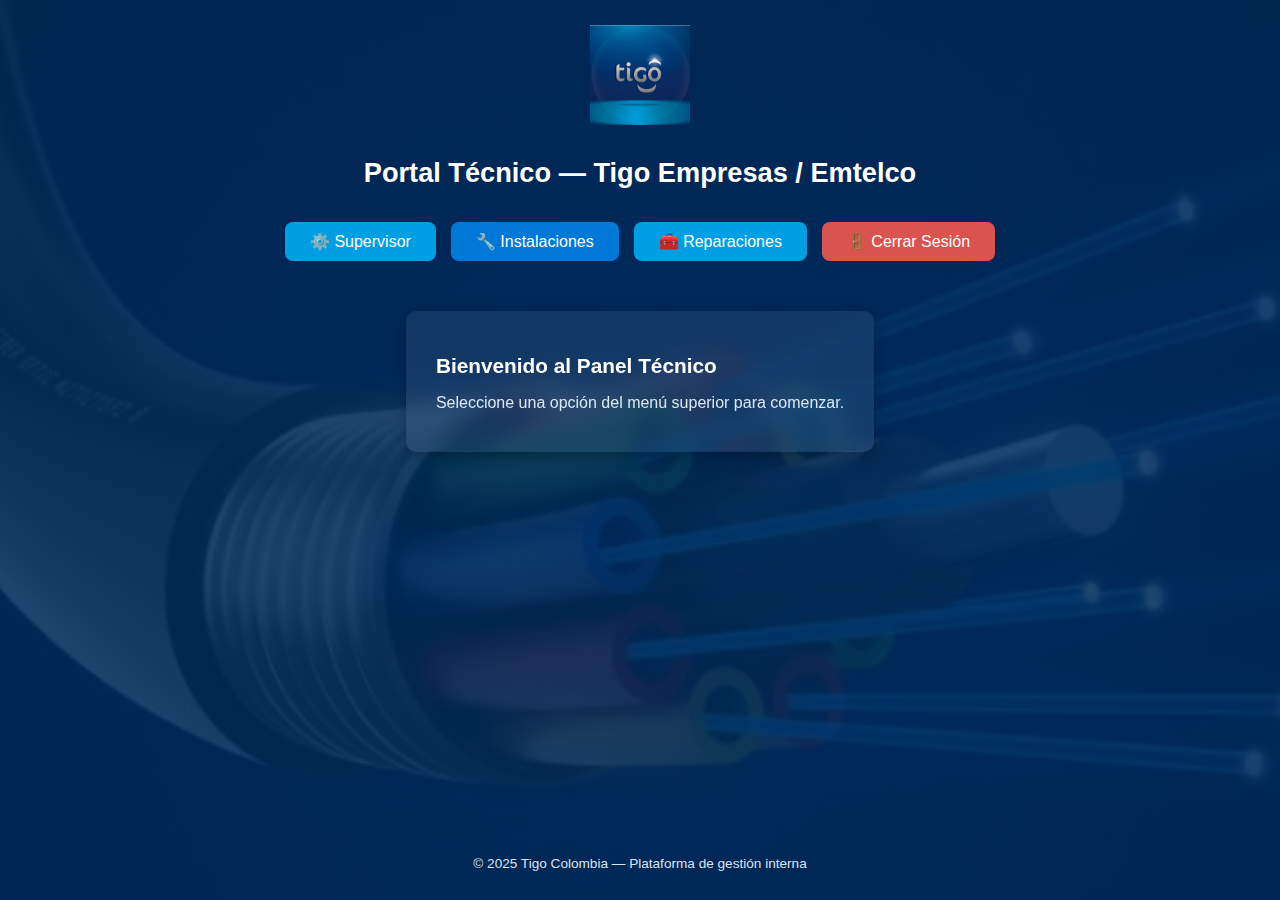
<file: dashboard.html>
<!DOCTYPE html>
<html lang="es">
<head>
  <meta charset="UTF-8" />
  <meta name="viewport" content="width=device-width, initial-scale=1.0" />
  <title>Panel Técnico — Tigo / Emtelco</title>
  <link rel="stylesheet" href="dashboard.css" />

  <style>
    .submenu, .submenu-instalacion, .submenu-reparaciones {
      display: none;
      margin-top: 10px;
      animation: fadeIn 0.3s;
    }

    .submenu button, .submenu-instalacion button, .submenu-reparaciones button {
      background: rgba(255, 255, 255, 0.1);
      color: white;
      border: 1px solid rgba(255, 255, 255, 0.2);
      padding: 8px 14px;
      margin: 4px;
      border-radius: 8px;
      cursor: pointer;
      transition: background 0.3s;
    }

    .submenu button:hover, .submenu-instalacion button:hover, .submenu-reparaciones button:hover {
      background: rgba(255, 255, 255, 0.25);
    }

    .pasos-container {
      background: rgba(255, 255, 255, 0.07);
      border-radius: 10px;
      padding: 25px;
      margin-top: 15px;
      max-width: 680px;
      text-align: left;
      box-shadow: 0 4px 15px rgba(0, 0, 0, 0.3);
      animation: fadeIn 0.4s ease-in-out;
    }

    label { display: block; margin-top: 10px; font-weight: 500; color: #fff; }

    input[type="text"], textarea {
      width: 100%; padding: 10px; border-radius: 6px; border: none; margin-top: 6px;
    }

    input[type="file"] { margin-top: 8px; color: #fff; }

    .preview {
      margin-top: 10px; max-width: 150px; border-radius: 8px; display: none;
    }

    .botonera {
      margin-top: 20px; display: flex; justify-content: space-between; flex-wrap: wrap; gap: 10px;
    }

    .botonera button {
      flex: 1; min-width: 120px; background: #0078d7; border: none; color: white;
      padding: 10px 15px; border-radius: 6px; cursor: pointer; transition: 0.3s;
    }

    .botonera button:hover { background: #005fa3; }
    .cancelar { background: #d9534f !important; }
    .cancelar:hover { background: #b52b27 !important; }

    @keyframes fadeIn {
      from { opacity: 0; transform: translateY(-5px); }
      to { opacity: 1; transform: translateY(0); }
    }

    main > *:empty { display: none; }
  </style>
</head>

<body>
  <header class="dashboard-header">
    <img src="img/logo_tigo.png" alt="Logo Tigo" class="dashboard-logo" />
    <h1>Portal Técnico — Tigo Empresas / Emtelco</h1>
  </header>

  <nav class="menu-bar">
    <button id="btnSupervisor" class="btn-nav">⚙️ Supervisor</button>
    <button id="btnInstalaciones" class="btn-primary">🔧 Instalaciones</button>
    <button id="btnReparaciones" class="btn-nav">🧰 Reparaciones</button>
    <button id="btnCerrarSesion" class="btn-secondary">🚪 Cerrar Sesión</button>
  </nav>

  <main class="dashboard-container">
    <section id="contenidoPrincipal" class="section-card">
      <h2>Bienvenido al Panel Técnico</h2>
      <p>Seleccione una opción del menú superior para comenzar.</p>
    </section>

    <!-- Submenús -->
    <div id="submenuInstalaciones" class="submenu">
      <button onclick="nuevaInstalacion()">➕ Nueva instalación</button>
      <button onclick="verInstalaciones()">📋 Ver instalaciones activas</button>
      <button onclick="verHistorial()">🕓 Historial de instalaciones</button>
    </div>

    <div id="submenuNuevaInstalacion" class="submenu-instalacion">
      <button onclick="abrirModulo('fibra')">📡 Fibra Óptica (GPON)</button>
      <button onclick="abrirModulo('hfc')">🔌 HFC</button>
      <button class="cancelar" onclick="volverInstalaciones()">⬅️ Volver</button>
    </div>

    <div id="submenuReparaciones" class="submenu-reparaciones">
      <button onclick="nuevaReparacion()">🧰 Nueva reparación</button>
      <button onclick="verSeguimiento()">📊 Seguimiento de órdenes</button>
      <button onclick="verHistorialReparaciones()">🕓 Historial de reparaciones</button>
    </div>

    <section id="contenidoDinamico" class="section-card"></section>
  </main>

  <footer class="dashboard-footer">
    <p>© 2025 Tigo Colombia — Plataforma de gestión interna</p>
  </footer>

  <script src="supabase.js"></script>
  <script>
    const submenuInstalaciones = document.getElementById("submenuInstalaciones");
    const submenuNuevaInstalacion = document.getElementById("submenuNuevaInstalacion");
    const submenuReparaciones = document.getElementById("submenuReparaciones");
    const contenido = document.getElementById("contenidoDinamico");

    // SUPERVISOR
    document.getElementById("btnSupervisor").onclick = () => {
      window.location.href = "dashboard_supervisor.html";
    };

    // INSTALACIONES
    document.getElementById("btnInstalaciones").onclick = () => {
      submenuInstalaciones.style.display = "block";
      submenuNuevaInstalacion.style.display = "none";
      submenuReparaciones.style.display = "none";
      contenido.innerHTML = "<h2>Gestión de Instalaciones</h2><p>Seleccione una opción.</p>";
    };

    window.nuevaInstalacion = () => {
      submenuInstalaciones.style.display = "none";
      submenuNuevaInstalacion.style.display = "block";
      contenido.innerHTML = "<h3>Seleccione el tipo de instalación</h3><p>Elija Fibra Óptica (GPON) o HFC.</p>";
    };

    window.volverInstalaciones = () => {
      submenuNuevaInstalacion.style.display = "none";
      submenuInstalaciones.style.display = "block";
      contenido.innerHTML = "<h2>Gestión de Instalaciones</h2><p>Seleccione una opción.</p>";
    };

    const pasosFibra = [
      { desc: "Ingreso al sistema GPON / Oracle", img: "fibra_paso1_oracle.jpg" },
      { desc: "Provisionamiento del equipo ONT / Modem", img: "fibra_paso2_modem.jpg" },
      { desc: "Verificación de potencia óptica y pruebas de navegación", img: "fibra_paso3_pruebas.jpg" },
      { desc: "Registro de cierre en el sistema y entrega al cliente", img: "fibra_paso4_cierre.jpg" }
    ];

    const pasosHfc = [
      { desc: "Ingreso al sistema HFC / Club D", img: "hfc_paso1_clubd.jpg" },
      { desc: "Validación de niveles de señal y configuración del decodificador", img: "hfc_paso2_config.jpg" },
      { desc: "Pruebas de navegación y TV", img: "hfc_paso3_pruebas.jpg" },
      { desc: "Cierre de orden y entrega del servicio", img: "hfc_paso4_cierre.jpg" }
    ];

    let tipoProceso = "", pasoActual = 0;

    window.abrirModulo = (tipo) => {
      tipoProceso = tipo;
      pasoActual = 0;
      mostrarPaso();
    };

    function mostrarPaso() {
      const pasos = tipoProceso === "fibra" ? pasosFibra : pasosHfc;
      const paso = pasos[pasoActual];

      contenido.innerHTML = `
        <div class="pasos-container">
          <h3>${tipoProceso === "fibra" ? "Instalación GPON (Fibra Óptica)" : "Instalación HFC"}</h3>
          <p><strong>Paso ${pasoActual + 1} de ${pasos.length}:</strong> ${paso.desc}</p>
          <p><em>📸 Imagen sugerida:</em> ${paso.img}</p>

          <label>Ruta de acceso al aplicativo:</label>
          <input type="text" placeholder="https://herramienta.tigo.com/${tipoProceso}">

          <label>Notas:</label>
          <textarea rows="3" placeholder="Observaciones o comentarios..."></textarea>

          <label>Imagen de evidencia:</label>
          <input type="file" accept="image/*" onchange="mostrarPreview(event)">
          <img id="previewImg" class="preview"/>

          <div class="botonera">
            <button onclick="anterior()">⬅️ Anterior</button>
            <button onclick="siguiente()">➡️ Siguiente</button>
            <button onclick="guardar()">💾 Guardar</button>
            <button class="cancelar" onclick="cancelar()">❌ Cancelar</button>
          </div>
        </div>`;
    }

    window.mostrarPreview = (event) => {
      const file = event.target.files[0];
      const preview = document.getElementById("previewImg");
      if (file) {
        preview.src = URL.createObjectURL(file);
        preview.style.display = "block";
      } else preview.style.display = "none";
    };

    window.anterior = () => {
      if (pasoActual > 0) { pasoActual--; mostrarPaso(); }
    };

    window.siguiente = () => {
      const pasos = tipoProceso === "fibra" ? pasosFibra : pasosHfc;
      if (pasoActual < pasos.length - 1) { pasoActual++; mostrarPaso(); }
    };

    window.guardar = () => {
      alert(`✅ Paso ${pasoActual + 1} guardado correctamente en la instalación ${tipoProceso.toUpperCase()}.`);
    };

    // REPARACIONES
    document.getElementById("btnReparaciones").onclick = () => {
      submenuInstalaciones.style.display = "none";
      submenuNuevaInstalacion.style.display = "none";
      submenuReparaciones.style.display = "block";
      contenido.innerHTML = "<h2>Gestión de Reparaciones</h2><p>Seleccione una opción.</p>";
    };

    const pasosReparacion = [
      { desc: "Diagnóstico del daño", img: "reparacion_paso1.jpg" },
      { desc: "Intervención técnica", img: "reparacion_paso2.jpg" },
      { desc: "Verificación del servicio", img: "reparacion_paso3.jpg" },
      { desc: "Cierre y registro", img: "reparacion_paso4.jpg" }
    ];

    let pasoActualReparacion = 0;

    window.nuevaReparacion = () => {
      pasoActualReparacion = 0;
      mostrarPasoReparacion();
    };

    function mostrarPasoReparacion() {
      const paso = pasosReparacion[pasoActualReparacion];
      contenido.innerHTML = `
        <div class="pasos-container">
          <h3>Nueva Reparación</h3>
          <p><strong>Paso ${pasoActualReparacion + 1} de ${pasosReparacion.length}:</strong> ${paso.desc}</p>
          <p><em>📸 Imagen sugerida:</em> ${paso.img}</p>

          <label>Cliente:</label>
          <input type="text" placeholder="Código del cliente">

          <label>Descripción del daño:</label>
          <textarea rows="3" placeholder="Detalles del daño reportado..."></textarea>

          <label>Ruta del aplicativo:</label>
          <input type="text" placeholder="https://app.tigo.com/reparacion">

          <label>Notas adicionales:</label>
          <textarea rows="3" placeholder="Observaciones..."></textarea>

          <label>Imagen de evidencia:</label>
          <input type="file" accept="image/*" onchange="mostrarPreview(event)">
          <img id="previewImg" class="preview"/>

          <div class="botonera">
            <button onclick="anteriorReparacion()">⬅️ Anterior</button>
            <button onclick="siguienteReparacion()">➡️ Siguiente</button>
            <button onclick="guardarReparacion()">💾 Guardar</button>
            <button class="cancelar" onclick="cancelar()">❌ Cancelar</button>
          </div>
        </div>`;
    }

    window.anteriorReparacion = () => {
      if (pasoActualReparacion > 0) { pasoActualReparacion--; mostrarPasoReparacion(); }
    };

    window.siguienteReparacion = () => {
      if (pasoActualReparacion < pasosReparacion.length - 1) { pasoActualReparacion++; mostrarPasoReparacion(); }
    };

    window.guardarReparacion = () => {
      alert(`✅ Paso ${pasoActualReparacion + 1} guardado correctamente.`);
    };

    // GENERAL
    document.getElementById("btnCerrarSesion").onclick = () => {
      alert("Sesión finalizada correctamente.");
      window.location.href = "index.html";
    };

    window.cancelar = () => {
      submenuInstalaciones.style.display = "none";
      submenuNuevaInstalacion.style.display = "none";
      submenuReparaciones.style.display = "none";
      contenido.innerHTML = "<h2>Panel principal</h2><p>Seleccione una opción del menú superior.</p>";
    };
  </script>
</body>
</html>
</file>
<file: dashboard.css>
/* ===============================
   DASHBOARD — PANEL TÉCNICO
================================= */
body {
  margin: 0;
  font-family: 'Segoe UI', Tahoma, Geneva, Verdana, sans-serif;
  color: white;
  text-align: center;
  background: linear-gradient(
      rgba(0, 43, 91, 0.88),
      rgba(0, 43, 91, 0.88)
    ),
    url('img/bg_fibra.jpg') center/cover no-repeat fixed;
  min-height: 100vh;
  display: flex;
  flex-direction: column;
  justify-content: space-between;
}

/* Cabecera */
.dashboard-header {
  padding: 25px 10px 15px 10px;
}

.dashboard-header img {
  width: 100px;
  margin-bottom: 10px;
}

.dashboard-header h1 {
  font-size: 1.7rem;
  font-weight: 600;
}

/* Menú superior */
.menu-bar {
  display: flex;
  justify-content: center;
  align-items: center;
  gap: 15px;
  flex-wrap: wrap;
  margin-bottom: 25px;
}

button {
  border: none;
  border-radius: 8px;
  padding: 10px 25px;
  font-size: 1rem;
  cursor: pointer;
  color: white;
  transition: 0.3s ease;
  min-width: 130px;
}

/* Colores */
.btn-primary {
  background-color: #0078d7;
}
.btn-primary:hover {
  background-color: #005fa3;
}

.btn-nav {
  background-color: #009fe3;
}
.btn-nav:hover {
  background-color: #007cc4;
}

.btn-secondary {
  background-color: #d9534f;
}
.btn-secondary:hover {
  background-color: #b52b27;
}

/* Contenido */
.dashboard-container {
  flex-grow: 1;
  padding: 25px;
  display: flex;
  flex-direction: column;
  align-items: center;
}

.section-card {
  background: rgba(255, 255, 255, 0.07);
  backdrop-filter: blur(10px);
  border-radius: 10px;
  padding: 25px 30px;
  max-width: 600px;
  margin-bottom: 25px;
  text-align: left;
  box-shadow: 0 4px 15px rgba(0, 0, 0, 0.3);
}

.section-card h2 {
  font-size: 1.3rem;
  color: #ffffff;
  margin-bottom: 10px;
}
.section-card p {
  color: #dbe7f3;
  margin-bottom: 15px;
}

/* Footer */
.dashboard-footer {
  text-align: center;
  font-size: 0.85rem;
  color: #d8e4f0;
  margin: 15px 0;
}

/* Responsive */
@media (max-width: 768px) {
  .menu-bar {
    flex-direction: column;
  }
  button {
    width: 80%;
  }
}
</file>
